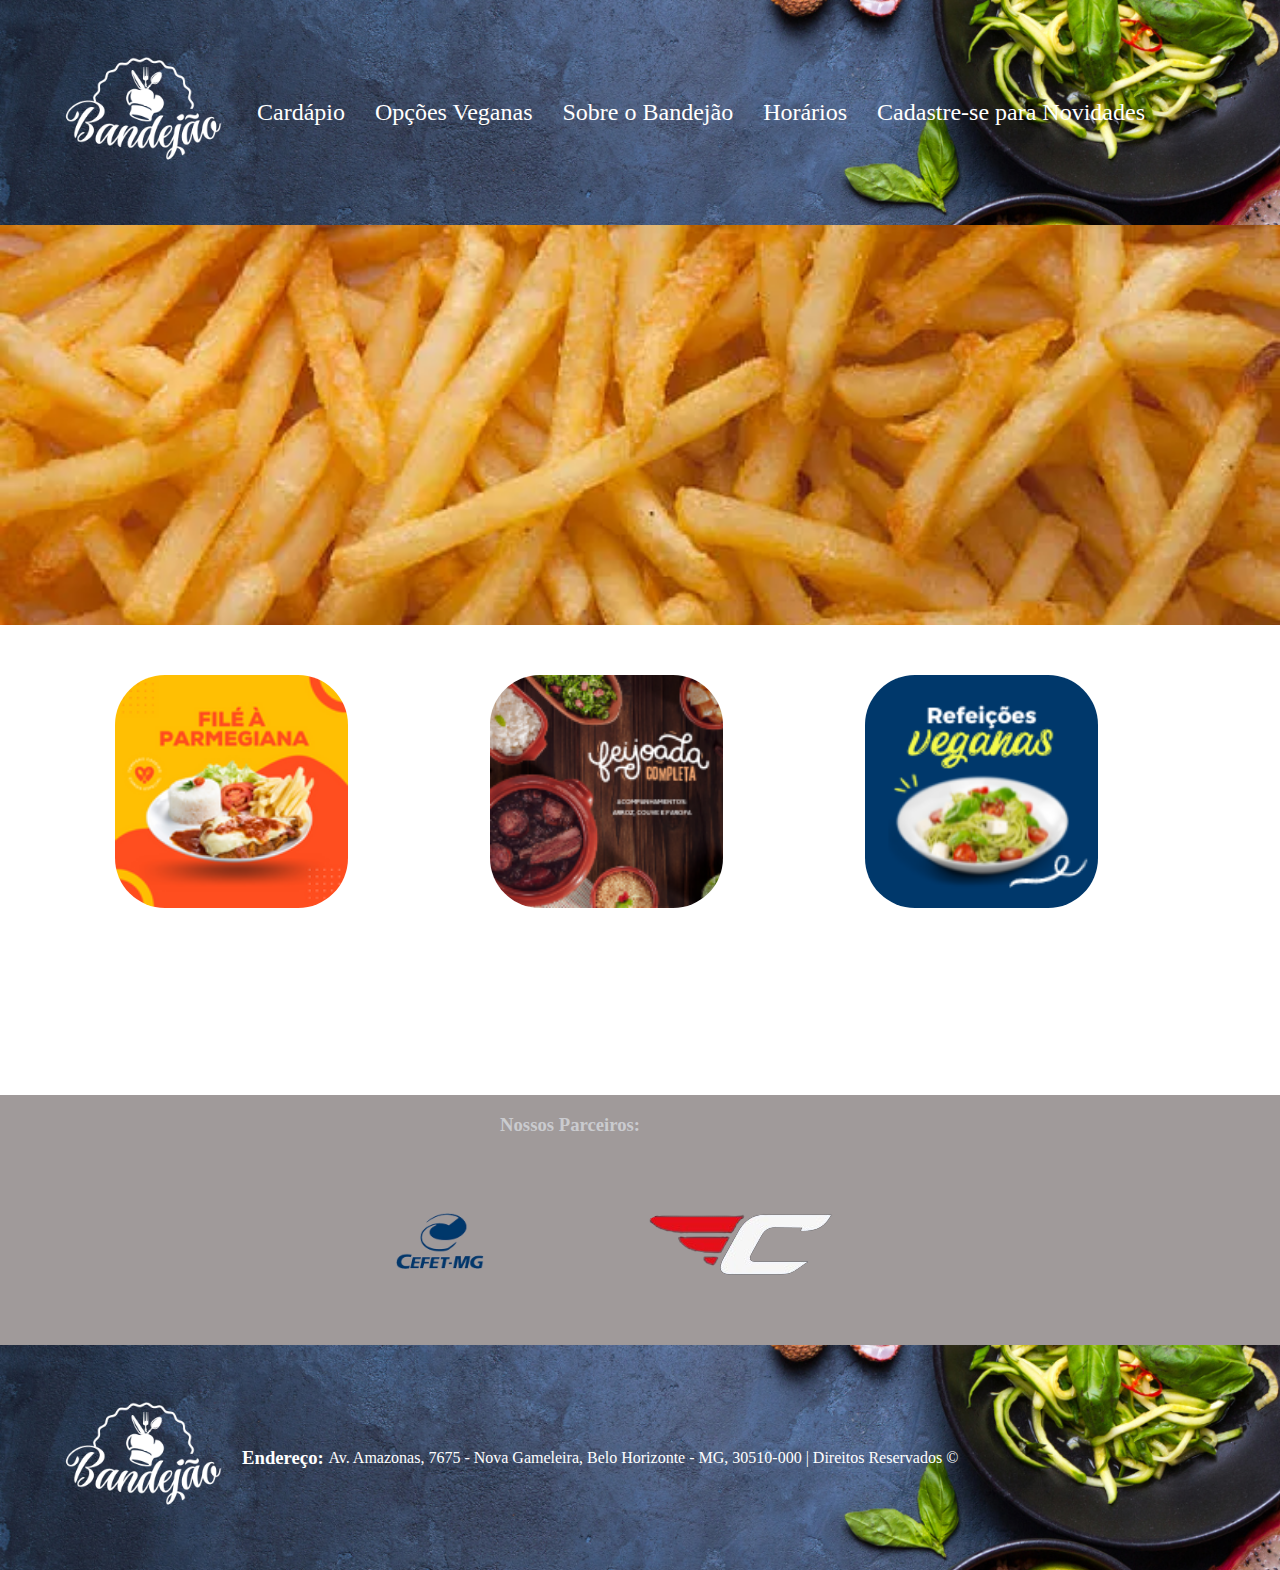
<file: index.html>
<!DOCTYPE html>
<html lang="pt-br">
  <head>
    <meta charset="UTF-8" />
    <meta name="viewport" content="width=device-width, initial-scale=1.0" />
    <title>Bandejão</title>
    <link rel="stylesheet" type="text/css" href="index.css" />
  </head>
  <body>
    <header id="cabecalho">
      <img src="images/logo_bandejao.png" alt="Logomarca do Bandejão" />
      <a href="cardapio.html" target="_blank">Cardápio</a>
      <a href="cardapio-vegano.html" target="_blank">Opções Veganas</a>
      <a href="sobre-nos.html" target="_blank">Sobre o Bandejão</a>
      <a href="horarios.html" target="_blank">Horários</a>
      <a href="cadastro.html" target="_blank">Cadastre-se para Novidades</a>
    </header>
    <div id="banner-1"></div>
    <div id="opcoes-cardapio">
      <div class="imagens-comida">
        <a href="cardapio.html" target="_blank"><img src="images/parmegiana.png" alt="Parmegiana" /></a>
      </div>
      <div class="imagens-comida">
        <a href="cardapio.html" target="_blank"><img src="images/feijoada.png" alt="Feijoada" /></a>
      </div>
      <div class="imagens-comida">
        <a href="cardapio-vegano.html" target="_blank"><img src="images/prato_vegano.png" alt="Opções Veganas"        /></a>
      </div>
    </div>
    <div id="parceiros">
      <h3>Nossos Parceiros:</h2>
      <div class="icones-parceiros">
        <a href="https://www.cefetmg.br/" target="_blank"><img src="images/logo_cefet.png" alt="Logomarca Cefet" /></a>
      </div>
      <div class="icones-parceiros">
        <a href="https://formulacefast.com.br/" target="_blank"> <img src="images/logo_formula.png" alt="Logo Fórmula" /></a>
      </div>
    </div>
    <footer id="rodape">
      <img src="images/logo_bandejao.png" alt="Logomarca do Bandejão" />
      <h3>Endereço:&nbsp;</h3>
      <p> Av. Amazonas, 7675 - Nova Gameleira, Belo Horizonte - MG, 30510-000 | Direitos Reservados &copy;</p>
    </footer>
  </body>
</html>
</file>
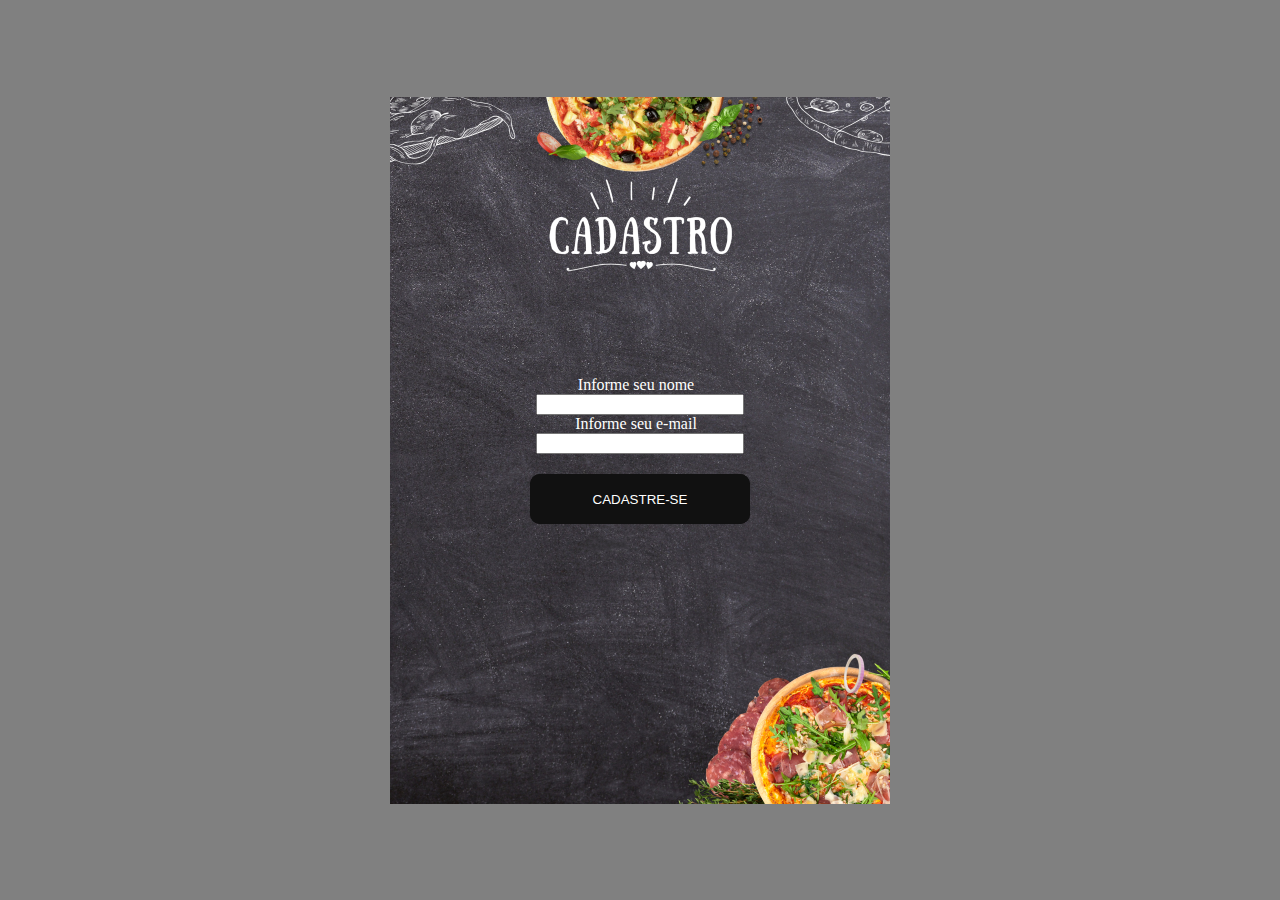
<file: cadastro.html>
<!DOCTYPE html>
<html lang="pt-br">
<head>
    <meta charset="UTF-8">
    <meta name="viewport" content="width=device-width, initial-scale=1.0">
    <link rel="stylesheet" type="text/css" href="cadastro.css">
    <title>Cadastro</title>
</head>
<body>
    <div class="fundo-pai">
        <div class="formulario">
            <label for="nome" class="texto-cadastro">Informe seu nome&nbsp;&nbsp;</label>
            <input type="text" id="nome" size="30" required />
            <label for="email" class="texto-cadastro">Informe seu e-mail&nbsp;&nbsp;</label>
            <input type="email" id="email" pattern=".+@globex\.com" size="30" required />
            
            <div class="botao-cadastro">
                <button class="glow-on-hover" type="button" onclick="validarFormulario()">CADASTRE-SE</button>
            </div>  
        </div>
    </div>
    <script src="cadastro.js"></script>
</body>
</html>
</file>
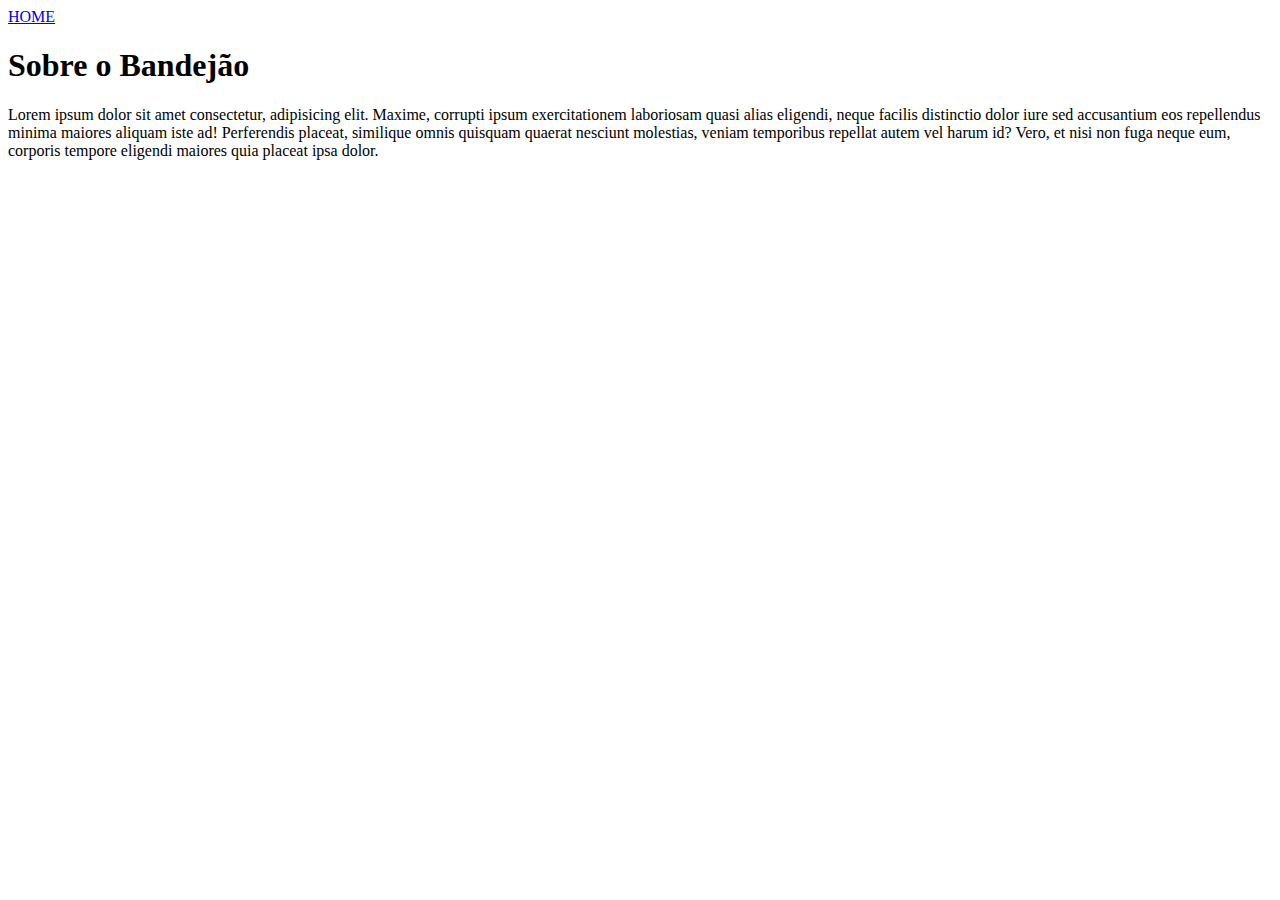
<file: sobre-nos.html>
<!DOCTYPE html>
<html lang="pt-br">
  <head>
    <meta charset="UTF-8" />
    <meta name="viewport" content="width=device-width, initial-scale=1.0" />
    <title>Sobre o Bandejão</title>
  </head>
  <body>
    <header>
      <a href="index.html">HOME</a>
    </header>
    <h1>Sobre o Bandejão</h1>
    <p>
      Lorem ipsum dolor sit amet consectetur, adipisicing elit. Maxime, corrupti
      ipsum exercitationem laboriosam quasi alias eligendi, neque facilis
      distinctio dolor iure sed accusantium eos repellendus minima maiores
      aliquam iste ad! Perferendis placeat, similique omnis quisquam quaerat
      nesciunt molestias, veniam temporibus repellat autem vel harum id? Vero,
      et nisi non fuga neque eum, corporis tempore eligendi maiores quia placeat
      ipsa dolor.
    </p>
  </body>
</html>
</file>
<file: index.css>
body
{
    margin: 0px;
    padding: 0px;
}
#cabecalho
{
    max-height: 500px;
    background-image: url(images/fundo_cabecalho.png);
    background-repeat: no-repeat;
    background-size: cover;
    background-attachment: scroll;
    display: flex;
    align-items: center;
    height: 25vh;
}

#cabecalho a
{
    font-size: 1.5em;
    text-decoration: none;
    margin: 0 15px;
    color: white;
}

#cabecalho a:hover
{
    text-decoration: none;
    color: goldenrod;
    cursor: pointer;
}
#cabecalho img
{
    margin-top: 0px;
    margin-left: 50px;
    width: 15%;
}

#banner-1
{
    max-height: 400px;
    background-image: url(images/banner1.png);
    background-repeat: no-repeat;
    background-size: cover;
    background-attachment: scroll;
    display: flex;
    height: 50vh;
}

#opcoes-cardapio
{
    max-height: 500px;
    background-repeat: no-repeat;
    background-size: cover;
    background-attachment: scroll;
    display: flex;
    height: 50vh;
}

.imagens-comida
{
    background-attachment: scroll;
    margin-left: 10px;
    margin-right: 10px;
    padding-left: 100px;
    padding-right: 100px;
    padding-top: 100px;
}

.imagens-comida img{
    width: 150%;
    margin-top: -50px;
    padding-top: -500px;
    margin-left: 5px;
    border-radius: 50px;
}

#parceiros
{
    background-color: rgb(160, 154, 154);
    max-height: 250px;
    background-repeat: no-repeat;
    background-size: cover;
    background-attachment: scroll;
    display: flex;
    height: 50vh;
    margin-top: 20px;
}

#parceiros h3
{
    margin-left: 500px;
    text-align: center;
    display: inline-block;
    font-family:Comic Sans MS, Comic Sans, cursive;
    color: rgba(240, 248, 255, 0.534);
}

.icones-parceiros img
{
    width: 200px;
    height: 200px;
    margin-top: 50px;
    margin-left: -300px;
    margin-right: 400px;
}

#rodape
{
    max-height: 500px;
    background-image: url(images/fundo_cabecalho.png);
    background-repeat: no-repeat;
    background-size: cover;
    background-attachment: scroll;
    display: flex;
    align-items: center;
    height: 25vh;
}

#rodape img
{
    margin-top: 0px;
    margin-left: 50px;
    width: 15%;
}

#rodape p, h3
{
    color: white;
    display: block;
}

#rodape p :last-child
{
    display: block;
}
</file>
<file: cadastro.css>
html, body
{
    height: 100%;
    margin: 0;
    padding: 0;
}
.fundo-pai
{
    display: flex;
    background-color: gray;
    height: 100vh;
    width: 100%;
}

.formulario
{
    height: 707px;
    width: 500px;
    background-image: url(images/cadastro.png);
    margin: auto;
    display: flex;
    flex-direction: column;
    justify-content: center;
    align-items: center;
    text-align: center;
}

.texto-cadastro
{
    color: white;
    display: inline-block;
    width: 150px;
}

input
{
    display: inline-block;
    width: 200px;
}

.glow-on-hover {
    width: 220px;
    height: 50px;
    border: none;
    outline: none;
    color: #fff;
    background: #111;
    cursor: pointer;
    position: relative;
    z-index: 0;
    border-radius: 10px;
    margin-top: 20px;
}

.glow-on-hover:before {
    content: '';
    background: linear-gradient(45deg, #ff0000, #ff7300, #fffb00, #48ff00, #00ffd5, #002bff, #7a00ff, #ff00c8, #ff0000);
    position: absolute;
    top: -2px;
    left:-2px;
    background-size: 400%;
    z-index: -1;
    filter: blur(5px);
    width: calc(100% + 4px);
    height: calc(100% + 4px);
    animation: glowing 20s linear infinite;
    opacity: 0;
    transition: opacity .3s ease-in-out;
    border-radius: 10px;
}

.glow-on-hover:active {
    color: #000
}

.glow-on-hover:active:after {
    background: transparent;
}

.glow-on-hover:hover:before {
    opacity: 1;
}

.glow-on-hover:after {
    z-index: -1;
    content: '';
    position: absolute;
    width: 100%;
    height: 100%;
    background: #111;
    left: 0;
    top: 0;
    border-radius: 10px;
}

@keyframes glowing {
    0% { background-position: 0 0; }
    50% { background-position: 400% 0; }
    100% { background-position: 0 0; }
}
</file>
